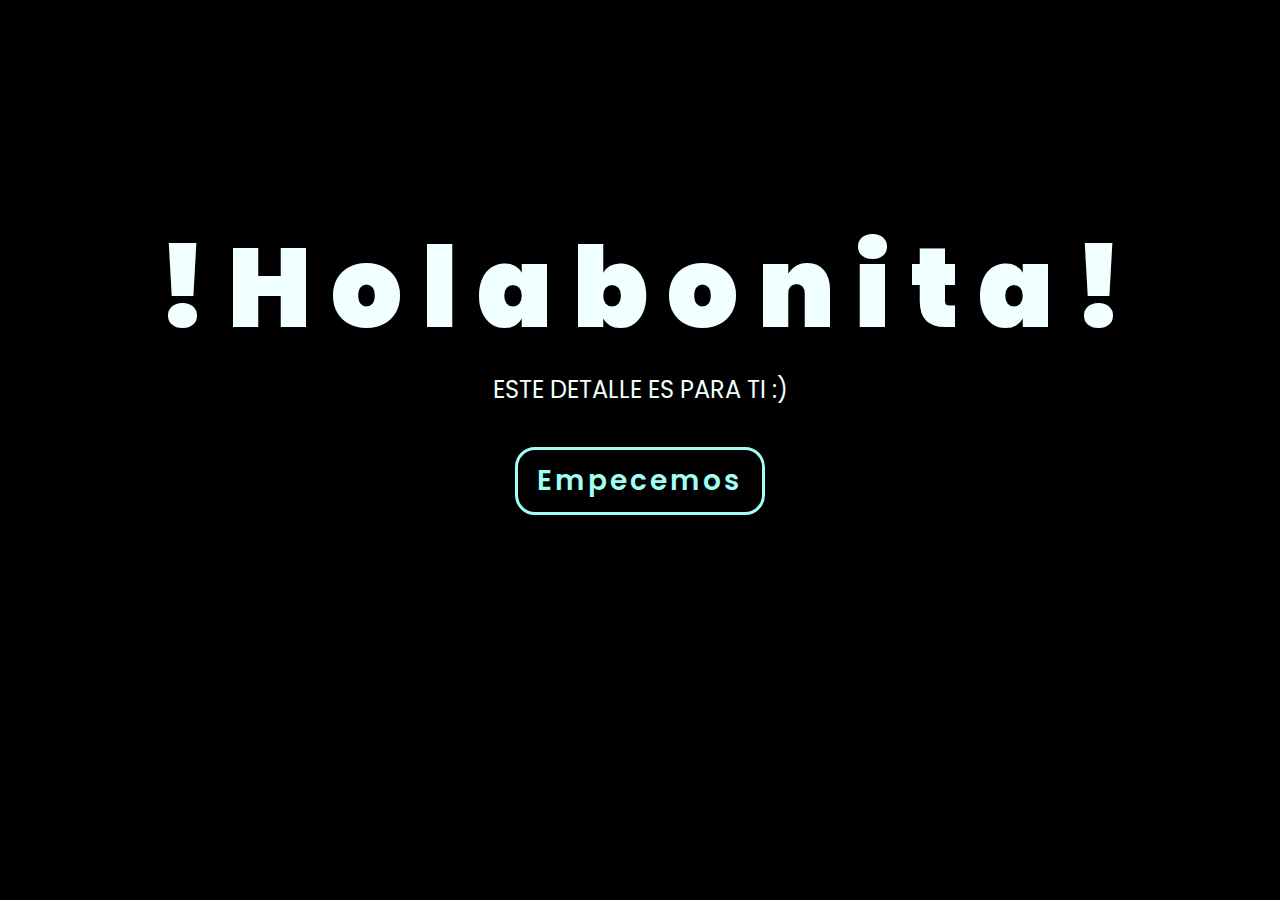
<file: index.html>
<!DOCTYPE html>
<html lang="es">

<head>
    <meta charset="UTF-8">
    <meta http-equiv="X-UA-Compatible" content="IE=edge">
    <meta name="viewport" content="width=device-width, initial-scale=1.0">
    <link rel="stylesheet" href="css/style.css">
    <link rel="icon" href="img/flowers.png" type="image/x-icon">
    <title>Flowers</title>
</head>

<body>
    <div class="greetings">
        <span>!</span>
        <span>H</span>
        <span>o</span>
        <span>l</span>
        <span>a</span>
        <span>b</span>
        <span>o</span>
        <span>n</span>
        <span>i</span>
        <span>t</span>
        <span>a</span>
        <span>!</span>
    </div>
    <div class="description">
        <span>ESTE DETALLE ES PARA TI :)</span>
    </div>
    <div>
        <div class="logo-btn">
            <a href="flower.html" id="btn-start"><span id="span"></span>Empecemos</a>
        </div>
    </div>

</body>

</html>
</file>
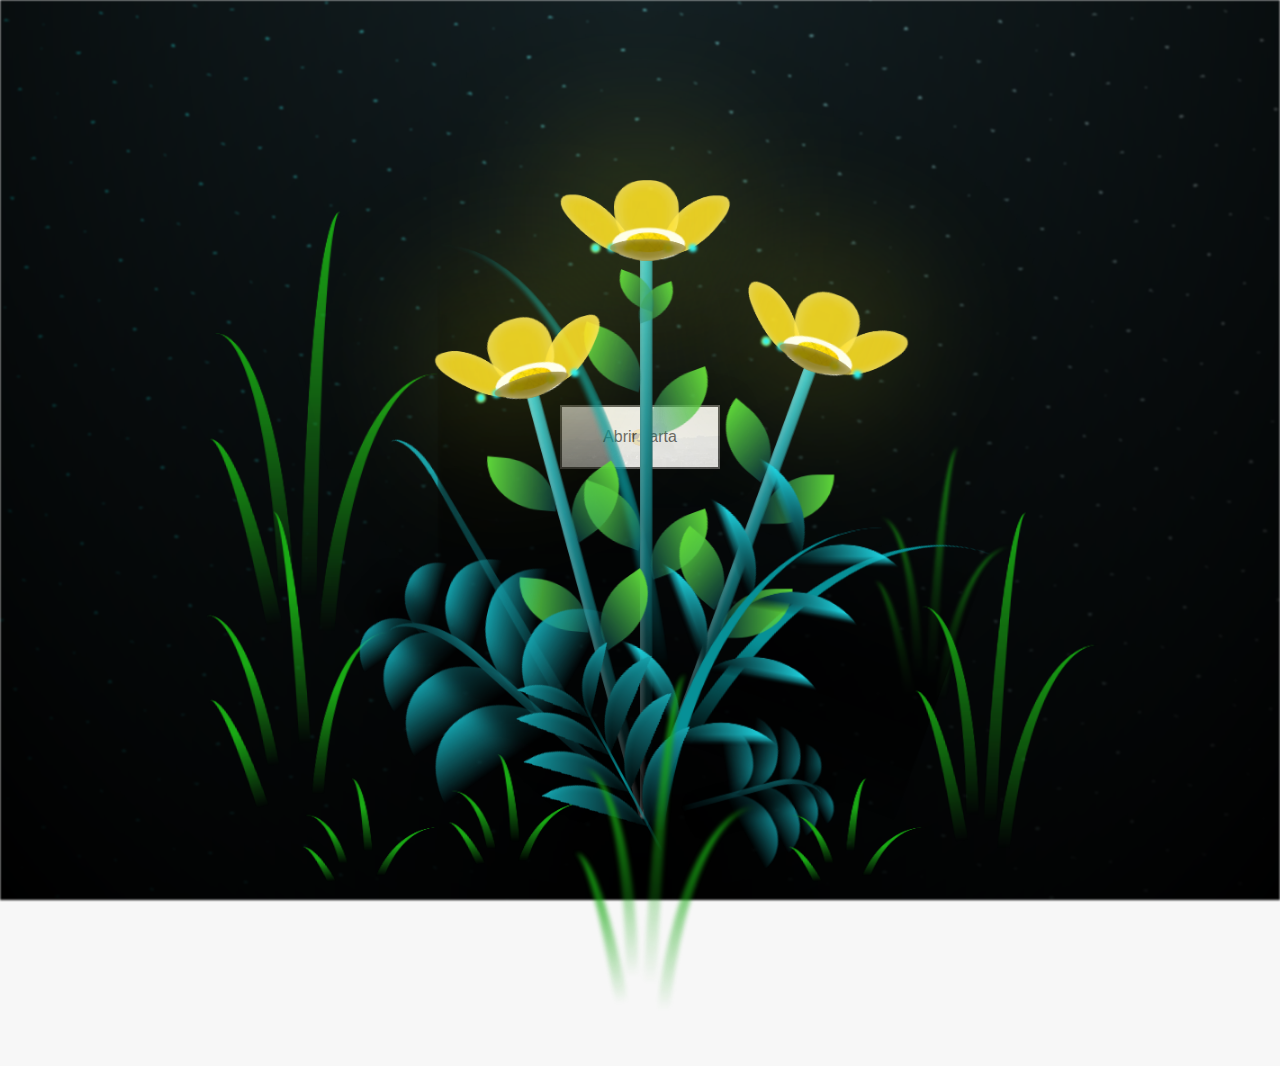
<file: flower.html>
<!DOCTYPE html>
<html lang="es">
  <head>
    <meta charset="UTF-8" />
    <meta http-equiv="X-UA-Compatible" content="IE=edge" />
    <meta name="viewport" content="width=device-width, initial-scale=1.0" />
    <link rel="stylesheet" href="css/main.css" />
    <link rel="icon" href="img/flowers.png" type="image/x-icon" />
    <title>Flower</title>
  </head>
  <body class="container">
    <audio src="sound/ChristianBasso&HaienQiu-Flowers.mp3" autoplay></audio>
    <div id="lyrics">
     
    </div>
    <h1 class="titulo">Estas flores amarillas son para ti princesa, para ti señorita Muñoz</h1>
  
    <div class="night"></div>
    <div class="msg-container">
      <input type="checkbox" id="moreInfo" />
      <!-- Card Outer-->
      <div class="card-outer">
        <!-- Card -->
        <div class="card">
          <div class="card-flap2"></div>
          <label for="moreInfo" class="card-flap1"></label>

          <div class="card-flap5">
            <div class="card-info"></div>
          </div>

          <div class="card-flap4">
            <div class="card-info">
              <label for="moreInfo" class="card-close">X</label>
            </div>
          </div>

          <div class="card-flap3">
            <div class="card-info"></div>
          </div>
        </div>
        <!-- /Card -->
      </div>
    </div>
    <div class="flowers">
      <div class="flower flower--1">
        <div class="flower__leafs flower__leafs--1">
          <div class="flower__leaf flower__leaf--1"></div>
          <div class="flower__leaf flower__leaf--2"></div>
          <div class="flower__leaf flower__leaf--3"></div>
          <div class="flower__leaf flower__leaf--4"></div>
          <div class="flower__white-circle"></div>

          <div class="flower__light flower__light--1"></div>
          <div class="flower__light flower__light--2"></div>
          <div class="flower__light flower__light--3"></div>
          <div class="flower__light flower__light--4"></div>
          <div class="flower__light flower__light--5"></div>
          <div class="flower__light flower__light--6"></div>
          <div class="flower__light flower__light--7"></div>
          <div class="flower__light flower__light--8"></div>
        </div>
        <div class="flower__line">
          <div class="flower__line__leaf flower__line__leaf--1"></div>
          <div class="flower__line__leaf flower__line__leaf--2"></div>
          <div class="flower__line__leaf flower__line__leaf--3"></div>
          <div class="flower__line__leaf flower__line__leaf--4"></div>
          <div class="flower__line__leaf flower__line__leaf--5"></div>
          <div class="flower__line__leaf flower__line__leaf--6"></div>
        </div>
      </div>

      <div class="flower flower--2">
        <div class="flower__leafs flower__leafs--2">
          <div class="flower__leaf flower__leaf--1"></div>
          <div class="flower__leaf flower__leaf--2"></div>
          <div class="flower__leaf flower__leaf--3"></div>
          <div class="flower__leaf flower__leaf--4"></div>
          <div class="flower__white-circle"></div>

          <div class="flower__light flower__light--1"></div>
          <div class="flower__light flower__light--2"></div>
          <div class="flower__light flower__light--3"></div>
          <div class="flower__light flower__light--4"></div>
          <div class="flower__light flower__light--5"></div>
          <div class="flower__light flower__light--6"></div>
          <div class="flower__light flower__light--7"></div>
          <div class="flower__light flower__light--8"></div>
        </div>
        <div class="flower__line">
          <div class="flower__line__leaf flower__line__leaf--1"></div>
          <div class="flower__line__leaf flower__line__leaf--2"></div>
          <div class="flower__line__leaf flower__line__leaf--3"></div>
          <div class="flower__line__leaf flower__line__leaf--4"></div>
        </div>
      </div>

      <div class="flower flower--3">
        <div class="flower__leafs flower__leafs--3">
          <div class="flower__leaf flower__leaf--1"></div>
          <div class="flower__leaf flower__leaf--2"></div>
          <div class="flower__leaf flower__leaf--3"></div>
          <div class="flower__leaf flower__leaf--4"></div>
          <div class="flower__white-circle"></div>

          <div class="flower__light flower__light--1"></div>
          <div class="flower__light flower__light--2"></div>
          <div class="flower__light flower__light--3"></div>
          <div class="flower__light flower__light--4"></div>
          <div class="flower__light flower__light--5"></div>
          <div class="flower__light flower__light--6"></div>
          <div class="flower__light flower__light--7"></div>
          <div class="flower__light flower__light--8"></div>
        </div>
        <div class="flower__line">
          <div class="flower__line__leaf flower__line__leaf--1"></div>
          <div class="flower__line__leaf flower__line__leaf--2"></div>
          <div class="flower__line__leaf flower__line__leaf--3"></div>
          <div class="flower__line__leaf flower__line__leaf--4"></div>
        </div>
      </div>

      <div class="grow-ans" style="--d: 1.2s">
        <div class="flower__g-long">
          <div class="flower__g-long__top"></div>
          <div class="flower__g-long__bottom"></div>
        </div>
      </div>

      <div class="growing-grass">
        <div class="flower__grass flower__grass--1">
          <div class="flower__grass--top"></div>
          <div class="flower__grass--bottom"></div>
          <div class="flower__grass__leaf flower__grass__leaf--1"></div>
          <div class="flower__grass__leaf flower__grass__leaf--2"></div>
          <div class="flower__grass__leaf flower__grass__leaf--3"></div>
          <div class="flower__grass__leaf flower__grass__leaf--4"></div>
          <div class="flower__grass__leaf flower__grass__leaf--5"></div>
          <div class="flower__grass__leaf flower__grass__leaf--6"></div>
          <div class="flower__grass__leaf flower__grass__leaf--7"></div>
          <div class="flower__grass__leaf flower__grass__leaf--8"></div>
          <div class="flower__grass__overlay"></div>
        </div>
      </div>

      <div class="growing-grass">
        <div class="flower__grass flower__grass--2">
          <div class="flower__grass--top"></div>
          <div class="flower__grass--bottom"></div>
          <div class="flower__grass__leaf flower__grass__leaf--1"></div>
          <div class="flower__grass__leaf flower__grass__leaf--2"></div>
          <div class="flower__grass__leaf flower__grass__leaf--3"></div>
          <div class="flower__grass__leaf flower__grass__leaf--4"></div>
          <div class="flower__grass__leaf flower__grass__leaf--5"></div>
          <div class="flower__grass__leaf flower__grass__leaf--6"></div>
          <div class="flower__grass__leaf flower__grass__leaf--7"></div>
          <div class="flower__grass__leaf flower__grass__leaf--8"></div>
          <div class="flower__grass__overlay"></div>
        </div>
      </div>

      <div class="grow-ans" style="--d: 2.4s">
        <div class="flower__g-right flower__g-right--1">
          <div class="leaf"></div>
        </div>
      </div>

      <div class="grow-ans" style="--d: 2.8s">
        <div class="flower__g-right flower__g-right--2">
          <div class="leaf"></div>
        </div>
      </div>

      <div class="grow-ans" style="--d: 2.8s">
        <div class="flower__g-front">
          <div
            class="flower__g-front__leaf-wrapper flower__g-front__leaf-wrapper--1"
          >
            <div class="flower__g-front__leaf"></div>
          </div>
          <div
            class="flower__g-front__leaf-wrapper flower__g-front__leaf-wrapper--2"
          >
            <div class="flower__g-front__leaf"></div>
          </div>
          <div
            class="flower__g-front__leaf-wrapper flower__g-front__leaf-wrapper--3"
          >
            <div class="flower__g-front__leaf"></div>
          </div>
          <div
            class="flower__g-front__leaf-wrapper flower__g-front__leaf-wrapper--4"
          >
            <div class="flower__g-front__leaf"></div>
          </div>
          <div
            class="flower__g-front__leaf-wrapper flower__g-front__leaf-wrapper--5"
          >
            <div class="flower__g-front__leaf"></div>
          </div>
          <div
            class="flower__g-front__leaf-wrapper flower__g-front__leaf-wrapper--6"
          >
            <div class="flower__g-front__leaf"></div>
          </div>
          <div
            class="flower__g-front__leaf-wrapper flower__g-front__leaf-wrapper--7"
          >
            <div class="flower__g-front__leaf"></div>
          </div>
          <div
            class="flower__g-front__leaf-wrapper flower__g-front__leaf-wrapper--8"
          >
            <div class="flower__g-front__leaf"></div>
          </div>
          <div class="flower__g-front__line"></div>
        </div>
      </div>

      <div class="grow-ans" style="--d: 3.2s">
        <div class="flower__g-fr">
          <div class="leaf"></div>
          <div class="flower__g-fr__leaf flower__g-fr__leaf--1"></div>
          <div class="flower__g-fr__leaf flower__g-fr__leaf--2"></div>
          <div class="flower__g-fr__leaf flower__g-fr__leaf--3"></div>
          <div class="flower__g-fr__leaf flower__g-fr__leaf--4"></div>
          <div class="flower__g-fr__leaf flower__g-fr__leaf--5"></div>
          <div class="flower__g-fr__leaf flower__g-fr__leaf--6"></div>
          <div class="flower__g-fr__leaf flower__g-fr__leaf--7"></div>
          <div class="flower__g-fr__leaf flower__g-fr__leaf--8"></div>
        </div>
      </div>

      <div class="long-g long-g--0">
        <div class="grow-ans" style="--d: 3s">
          <div class="leaf leaf--0"></div>
        </div>
        <div class="grow-ans" style="--d: 2.2s">
          <div class="leaf leaf--1"></div>
        </div>
        <div class="grow-ans" style="--d: 3.4s">
          <div class="leaf leaf--2"></div>
        </div>
        <div class="grow-ans" style="--d: 3.6s">
          <div class="leaf leaf--3"></div>
        </div>
      </div>

      <div class="long-g long-g--1">
        <div class="grow-ans" style="--d: 3.6s">
          <div class="leaf leaf--0"></div>
        </div>
        <div class="grow-ans" style="--d: 3.8s">
          <div class="leaf leaf--1"></div>
        </div>
        <div class="grow-ans" style="--d: 4s">
          <div class="leaf leaf--2"></div>
        </div>
        <div class="grow-ans" style="--d: 4.2s">
          <div class="leaf leaf--3"></div>
        </div>
      </div>

      <div class="long-g long-g--2">
        <div class="grow-ans" style="--d: 4s">
          <div class="leaf leaf--0"></div>
        </div>
        <div class="grow-ans" style="--d: 4.2s">
          <div class="leaf leaf--1"></div>
        </div>
        <div class="grow-ans" style="--d: 4.4s">
          <div class="leaf leaf--2"></div>
        </div>
        <div class="grow-ans" style="--d: 4.6s">
          <div class="leaf leaf--3"></div>
        </div>
      </div>

      <div class="long-g long-g--3">
        <div class="grow-ans" style="--d: 4s">
          <div class="leaf leaf--0"></div>
        </div>
        <div class="grow-ans" style="--d: 4.2s">
          <div class="leaf leaf--1"></div>
        </div>
        <div class="grow-ans" style="--d: 3s">
          <div class="leaf leaf--2"></div>
        </div>
        <div class="grow-ans" style="--d: 3.6s">
          <div class="leaf leaf--3"></div>
        </div>
      </div>

      <div class="long-g long-g--4">
        <div class="grow-ans" style="--d: 4s">
          <div class="leaf leaf--0"></div>
        </div>
        <div class="grow-ans" style="--d: 4.2s">
          <div class="leaf leaf--1"></div>
        </div>
        <div class="grow-ans" style="--d: 3s">
          <div class="leaf leaf--2"></div>
        </div>
        <div class="grow-ans" style="--d: 3.6s">
          <div class="leaf leaf--3"></div>
        </div>
      </div>

      <div class="long-g long-g--5">
        <div class="grow-ans" style="--d: 4s">
          <div class="leaf leaf--0"></div>
        </div>
        <div class="grow-ans" style="--d: 4.2s">
          <div class="leaf leaf--1"></div>
        </div>
        <div class="grow-ans" style="--d: 3s">
          <div class="leaf leaf--2"></div>
        </div>
        <div class="grow-ans" style="--d: 3.6s">
          <div class="leaf leaf--3"></div>
        </div>
      </div>

      <div class="long-g long-g--6">
        <div class="grow-ans" style="--d: 4.2s">
          <div class="leaf leaf--0"></div>
        </div>
        <div class="grow-ans" style="--d: 4.4s">
          <div class="leaf leaf--1"></div>
        </div>
        <div class="grow-ans" style="--d: 4.6s">
          <div class="leaf leaf--2"></div>
        </div>
        <div class="grow-ans" style="--d: 4.8s">
          <div class="leaf leaf--3"></div>
        </div>
      </div>

      <div class="long-g long-g--7">
        <div class="grow-ans" style="--d: 3s">
          <div class="leaf leaf--0"></div>
        </div>
        <div class="grow-ans" style="--d: 3.2s">
          <div class="leaf leaf--1"></div>
        </div>
        <div class="grow-ans" style="--d: 3.5s">
          <div class="leaf leaf--2"></div>
        </div>
        <div class="grow-ans" style="--d: 3.6s">
          <div class="leaf leaf--3"></div>
        </div>
      </div>
    </div>
    <script src="anim.js"></script>
    <script src="main.js"></script>
  </body>
</html>
</file>
<file: css/style.css>
@import url('https://fonts.googleapis.com/css2?family=Poppins:ital,wght@0,500;1,900&display=swap');
*{
    font-family: 'Poppins',cursive;
}
body{
    color: azure;
    width: 100%;
    height: 82vh;
    display: flex;
    flex-direction: column;
    align-items: center;
    justify-content: center;
    background-color: black;
    /* padding-top: -30; */
}

.botones{
    padding: 9px;
    border-radius: 80px;
    background-color: transparent;
    border: none;
}

.botones a{
    background-color: #0a2be9;
    padding: 9px;
    border-radius: 80px;
    -webkit-border-radius: 80px;
    -moz-border-radius: 80px;
    -ms-border-radius: 80px;
    -o-border-radius: 80px;

}

.botones a:focus{
    background-color: rgb(50, 194, 194);
}

.greetings{
    font-size: 7rem;
    font-weight: 900;
}
.greetings > span{
    animation: glow 2.5s ease-in-out infinite;
}
@keyframes glow{
    0%, 100%{
        color: #fff;
        text-shadow: 0 0 12px #39c6d6, 0 0 50px #39c6d6, 0 0 100px #39c6d6;
    }
    10%, 90%{
        color: #111;
        text-shadow: none;
    }
}
.greetings > span:nth-child(2){
    animation-delay: .2s ;
}
.greetings > span:nth-child(3){
    animation-delay: .4s ;
}
.greetings > span:nth-child(4){
    animation-delay: .6s;
}
.greetings > span:nth-child(5){
    animation-delay: .8s;
}
.greetings > span:nth-child(6){
    animation-delay: 1s;
}
.greetings > span:nth-child(7){
    animation-delay: 1.2s;
}
.greetings > span:nth-child(8){
    animation-delay: 1.4s;
}
.greetings > span:nth-child(9){
    animation-delay: 1.6s;
}
.greetings > span:nth-child(10){
    animation-delay: 1.8s;
}
.greetings > span:nth-child(11){
    animation-delay: 2s;
}
.greetings > span:nth-child(12){
    animation-delay: 2.2s;
}
.greetings > span:nth-child(13){
    animation-delay: 2.4s;
}
.greetings > span:nth-child(14){
    animation-delay: 2.6s;
}

.description{
    font-size: 1.5rem;
    margin-bottom: 20px;
}

.button a{
    text-decoration: none;
    font-size: 1rem;
    color: #111;
}

@media screen and (max-width:574px){
    .greetings{
        display: block;
        font-size: 4rem;
        font-weight: 800;
        text-align: center;
    }
    .description{
        font-size: 2rem;
    }
    
    .button a{
        font-size: 1rem;
    }
}

.logo-btn{
    display: flex;
    justify-content: center;
    padding: 20px 0;
}
.logo-btn a{
    position: relative;
    display: inline-block;
    width: 250px;
    text-decoration: none;
    color: #9ffff2;
    border: 3px solid #9ffff2;
    font-size: 28px;
    text-align: center;
    padding: 10px 0;
    border-radius: 20px;
    font-weight: 600;
    letter-spacing: 3px;
    transition: all .5s ease; 
    overflow: hidden;
    z-index: 0;   
}
.logo-btn a:hover{
    color: #222222;
}
.logo-btn a span {
    position: absolute;
    display: block;
    width: 0px;
    height: 0px;
    transform: translate(-50%, -50%);
    border-radius: 50%;
    background: #9ffff2;
    transition: all .5s;
    z-index: -1;
}
.logo-btn a:hover span{
    width: 500px;
    height: 500px;
}

*,
*::before,
*::after {
  padding: 0;
  margin: 0 auto;
  box-sizing: border-box;
}


#moreInfo {
  appearance: none;
  position: fixed;
  top: -100%;
  left: -100%;
}

.card {
  position: relative;
  width: 12em;
  height: 4em;
  background-image: url(../img/bg.jpg);
  background-position: right;
  background-size: 300% 300%;
  transition: transform 0.5s 0s;
  transform-style: preserve-3d;
  perspective: 40em;
}

.card-outer {
  filter: drop-shadow(0.4em 0.2em 1em #0004);
}

.card > * {
  position: absolute;
  transform-style: preserve-3d;
}

.card > *::before,
.card > *::after {
  content: "";
  position: absolute;
  top: 0;
  left: 0;
  width: 100%;
  height: 100%;
  backface-visibility: hidden;
}

.card-flap1 {
  top: 0;
  left: 0;
  width: 100%;
  height: 100%;
  transform-origin: top;
  transition: transform 0.5s 1.5s;
}

.card-flap1::before {
  content: "Click to open..";
  background-color: #eee;
  border: 2px solid #555;
  display: flex;
  align-items: center;
  justify-content: center;
  cursor: pointer;
  transition: border-color 0.25s;
}

.card-flap1::after {
  background-image: url(../img/bg.jpg);
  background-position: top right;
  background-size: 300% 300%;
  transform: rotateX(180deg);
}

.card-flap1:hover::before {
  border-color: #585;
}

.card-flap2 {
  top: 0;
  left: 0;
  width: 100%;
  height: 100%;
  transform-origin: bottom right;
  transition: transform 0.5s 1s;
}

.card-flap2::before {
  content: "😎";
  background-color: #eee;
  border: 2px solid #555;
  display: flex;
  align-items: center;
  justify-content: center;
}

.card-flap2::after {
  background-image: url(../img/bg.jpg);
  background-position: bottom right;
  background-size: 300% 300%;
  transform: rotateX(180deg);
}

.card-flap3 {
  top: -100%;
  left: 0;
  width: 100%;
  height: 300%;
  transform-origin: right;
  visibility: hidden;
  transition: visibility 0s 1s, transform 0.5s 0.5s;
}

.card-flap3::before {
  background-image: url(../img/bg.jpg);
  background-position: right;
  background-size: 300% 100%;
}

.card-flap3 .card-info {
  background-position: right;
}

.card-flap3 .card-info::after {
  left: -200%;
}

.card-flap4 {
  top: -100%;
  left: 0;
  width: 100%;
  height: 300%;
  transform-origin: left;
  visibility: hidden;
  transition: visibility 0s 1s, transform 0.5s 0s;
}

.card-flap4::before {
  background-image: url(../img/bg.jpg);
  background-position: left;
  background-size: 300% 100%;
}

.card-flap4::after {
  content: unset;
}

.card-flap4 .card-info {
  background-position: left;
}

.card-flap4 .card-info::after {
  left: 0%;
}

.card-flap5 {
  top: -100%;
  left: 0;
  width: 100%;
  height: 300%;
  visibility: hidden;
  transform: rotateY(180deg);
  transition: visibility 0s 0.5s;
}

.card-flap5 .card-info {
  background-position: center;
}

.card-flap5 .card-info::after {
  left: -100%;
}

.card .card-info {
  position: relative;
  width: 100%;
  height: 100%;
  background-image: url(../img/bg.jpg);
  background-size: 300% 100%;
  transform: rotateY(180deg);
  backface-visibility: hidden;
  overflow: hidden;
  transform-style: preserve-3d;
}

.card .card-info::after {
  padding: 4em 2em 2em;
  content: "Lorem ipsum dolor sit amet consectetur adipisicing elit. At, neque. Animi, a. Fugiat culpa labore vero officia esse minus cupiditate illo deleniti! Exercitationem aliquid quibusdam possimus ad cumque.";
  border: 2px solid #555;
  position: absolute;
  top: 0%;
  width: 300%;
  height: 100%;
  background-color: #fffa;
}

.card .card-close {
  position: absolute;
  top: 0;
  left: 0;
  padding: 0.5em;
  z-index: 2;
  cursor: pointer;
  transition: color 0.25s;
  transform-style: preserve-3d;
}

.card .card-close:hover {
  color: #585;
}

#moreInfo:checked ~ .card-outer > .card > .card-flap1 {
  pointer-events: none;
  transform: rotateX(180deg);
  transition: transform 0.5s 0s;
}

#moreInfo:checked ~ .card-outer > .card > .card-flap2 {
  transform: rotateX(-180deg);
  transition: transform 0.5s 0.5s;
}

#moreInfo:checked ~ .card-outer > .card > .card-flap3 {
  transform: rotateY(180deg);
  visibility: visible;
  transition: visibility 0s 1s, transform 0.5s 1s;
}

#moreInfo:checked ~ .card-outer > .card > .card-flap4 {
  transform: rotateY(-180deg);
  visibility: visible;
  transition: visibility 0s 1s, transform 0.5s 1.5s;
}

#moreInfo:checked ~ .card-outer > .card > .card-flap5 {
  visibility: visible;
  transition: visibility 0s 1s;
}
</file>
<file: css/main.css>
*,
*::after,
*::before {
  padding: 0;
  margin: 0;
  box-sizing: border-box;
}

:root {
  --dark-color: #000;
}

body {
  display: flex;
  align-items: flex-end;
  justify-content: center;
  min-height: 100vh;
  background-color: var(--dark-color);
  overflow: hidden;
  perspective: 1000px;
}

#lyrics {
  font-size: 28px;
  font-family: "Franklin Gothic Medium", "Arial Narrow", Arial, sans-serif;
  color: white;
  position: absolute;
  margin-bottom: 20%;
  z-index: 1;
  font-weight: bold;
  letter-spacing: 4px;
}
@media only screen and (max-width: 600px) {
  /* Estilos específicos para dispositivos con un ancho máximo de 600px */
  #lyrics {
      font-size: 14px; /* Reduce el tamaño del texto para dispositivos más pequeños */
      margin-bottom: 530px;
      letter-spacing: 3px;
  }

}
.titulo {
  margin-bottom: 180px;
  font-family: "Arial Narrow", Arial, sans-serif;
  color: rgba(255, 255, 0, 0.432);
  position: absolute;
  font-weight: bold;
  letter-spacing: 10px;
  opacity: 0;
  animation: fadeIn 3s ease-in-out forwards;
  text-align: center;
  z-index: 100;
  
}
@keyframes fadeIn {
  from {
    opacity: 0;
  }
  to {
    opacity: 1;
  }
}

.night {
  z-index: -1;
  position: absolute;
  left: 50%;
  top: 0;
  transform: translateX(-50%);
  width: 100%;
  height: 100%;
  filter: blur(0.1vmin);
  background-image: radial-gradient(
      ellipse at top,
      transparent 0%,
      var(--dark-color)
    ),
    radial-gradient(
      ellipse at bottom,
      var(--dark-color),
      rgba(145, 233, 255, 0.2)
    ),
    repeating-linear-gradient(
      220deg,
      rgb(0, 0, 0) 0px,
      rgb(0, 0, 0) 19px,
      transparent 19px,
      transparent 22px
    ),
    repeating-linear-gradient(
      189deg,
      rgb(0, 0, 0) 0px,
      rgb(0, 0, 0) 19px,
      transparent 19px,
      transparent 22px
    ),
    repeating-linear-gradient(
      148deg,
      rgb(0, 0, 0) 0px,
      rgb(0, 0, 0) 19px,
      transparent 19px,
      transparent 22px
    ),
    linear-gradient(90deg, rgb(0, 255, 250), rgb(240, 240, 240));
}

.flowers {
  position: relative;
  transform: scale(0.9);
  /*margin-bottom: 100px;
  */
  pointer-events: none;
}

@media only screen and (max-width: 600px) {
  /* Estilos específicos para dispositivos con un ancho máximo de 600px */
.flowers {
      font-size: 14px;
      margin-bottom: 35%;
      letter-spacing: 3px;
      transform: scale(1.0);
      pointer-events: none;
}

}

.flower {
  position: absolute;
  bottom: 10vmin;
  transform-origin: bottom center;
  z-index: 10;
  --fl-speed: 0.8s;
}
.flower--1 {
  -webkit-animation: moving-flower-1 4s linear infinite;
  animation: moving-flower-1 4s linear infinite;
}
.flower--1 .flower__line {
  height: 70vmin;
  -webkit-animation-delay: 0.3s;
  animation-delay: 0.3s;
}
.flower--1 .flower__line__leaf--1 {
  -webkit-animation: blooming-leaf-right var(--fl-speed) 1.6s backwards;
  animation: blooming-leaf-right var(--fl-speed) 1.6s backwards;
}
.flower--1 .flower__line__leaf--2 {
  -webkit-animation: blooming-leaf-right var(--fl-speed) 1.4s backwards;
  animation: blooming-leaf-right var(--fl-speed) 1.4s backwards;
}
.flower--1 .flower__line__leaf--3 {
  -webkit-animation: blooming-leaf-left var(--fl-speed) 1.2s backwards;
  animation: blooming-leaf-left var(--fl-speed) 1.2s backwards;
}
.flower--1 .flower__line__leaf--4 {
  -webkit-animation: blooming-leaf-left var(--fl-speed) 1s backwards;
  animation: blooming-leaf-left var(--fl-speed) 1s backwards;
}
.flower--1 .flower__line__leaf--5 {
  -webkit-animation: blooming-leaf-right var(--fl-speed) 1.8s backwards;
  animation: blooming-leaf-right var(--fl-speed) 1.8s backwards;
}
.flower--1 .flower__line__leaf--6 {
  -webkit-animation: blooming-leaf-left var(--fl-speed) 2s backwards;
  animation: blooming-leaf-left var(--fl-speed) 2s backwards;
}
.flower--2 {
  left: 50%;
  transform: rotate(20deg);
  -webkit-animation: moving-flower-2 4s linear infinite;
  animation: moving-flower-2 4s linear infinite;
}
.flower--2 .flower__line {
  height: 60vmin;
  -webkit-animation-delay: 0.6s;
  animation-delay: 0.6s;
}
.flower--2 .flower__line__leaf--1 {
  -webkit-animation: blooming-leaf-right var(--fl-speed) 1.9s backwards;
  animation: blooming-leaf-right var(--fl-speed) 1.9s backwards;
}
.flower--2 .flower__line__leaf--2 {
  -webkit-animation: blooming-leaf-right var(--fl-speed) 1.7s backwards;
  animation: blooming-leaf-right var(--fl-speed) 1.7s backwards;
}
.flower--2 .flower__line__leaf--3 {
  -webkit-animation: blooming-leaf-left var(--fl-speed) 1.5s backwards;
  animation: blooming-leaf-left var(--fl-speed) 1.5s backwards;
}
.flower--2 .flower__line__leaf--4 {
  -webkit-animation: blooming-leaf-left var(--fl-speed) 1.3s backwards;
  animation: blooming-leaf-left var(--fl-speed) 1.3s backwards;
}
.flower--3 {
  left: 50%;
  transform: rotate(-15deg);
  -webkit-animation: moving-flower-3 4s linear infinite;
  animation: moving-flower-3 4s linear infinite;
}
.flower--3 .flower__line {
  -webkit-animation-delay: 0.9s;
  animation-delay: 0.9s;
}
.flower--3 .flower__line__leaf--1 {
  -webkit-animation: blooming-leaf-right var(--fl-speed) 2.5s backwards;
  animation: blooming-leaf-right var(--fl-speed) 2.5s backwards;
}
.flower--3 .flower__line__leaf--2 {
  -webkit-animation: blooming-leaf-right var(--fl-speed) 2.3s backwards;
  animation: blooming-leaf-right var(--fl-speed) 2.3s backwards;
}
.flower--3 .flower__line__leaf--3 {
  -webkit-animation: blooming-leaf-left var(--fl-speed) 2.1s backwards;
  animation: blooming-leaf-left var(--fl-speed) 2.1s backwards;
}
.flower--3 .flower__line__leaf--4 {
  -webkit-animation: blooming-leaf-left var(--fl-speed) 1.9s backwards;
  animation: blooming-leaf-left var(--fl-speed) 1.9s backwards;
}
.flower__leafs {
  position: relative;
  -webkit-animation: blooming-flower 2s backwards;
  animation: blooming-flower 2s backwards;
}
.flower__leafs--1 {
  -webkit-animation-delay: 1.1s;
  animation-delay: 1.1s;
}
.flower__leafs--2 {
  -webkit-animation-delay: 1.4s;
  animation-delay: 1.4s;
}
.flower__leafs--3 {
  -webkit-animation-delay: 1.7s;
  animation-delay: 1.7s;
}
.flower__leafs::after {
  content: "";
  position: absolute;
  left: 0;
  top: 0;
  transform: translate(-50%, -100%);
  width: 8vmin;
  height: 8vmin;
  background-color: #f9fd25;
  /* background-color: #fd2525; */
  filter: blur(10vmin);
}
.flower__leaf {
  position: absolute;
  bottom: 0;
  left: 50%;
  width: 8vmin;
  height: 11vmin;
  border-radius: 51% 49% 47% 53%/44% 45% 55% 69%;
  background-color: #253bfd;
  background-color: #fddd25;
  transform-origin: bottom center;
  opacity: 0.9;
  box-shadow: inset 0 0 2vmin rgba(255, 255, 255, 0.5);
}
.flower__leaf--1 {
  transform: translate(-10%, 1%) rotateY(40deg) rotateX(-50deg);
}
.flower__leaf--2 {
  transform: translate(-50%, -4%) rotateX(40deg);
}
.flower__leaf--3 {
  transform: translate(-90%, 0%) rotateY(45deg) rotateX(50deg);
}
.flower__leaf--4 {
  width: 8vmin;
  height: 8vmin;
  transform-origin: bottom left;
  border-radius: 4vmin 10vmin 4vmin 4vmin;
  transform: translate(0%, 18%) rotateX(70deg) rotate(-43deg);
  background-color: #7c6901;
  z-index: 1;
  opacity: 0.8;
}
.flower__white-circle {
  position: absolute;
  left: -3.5vmin;
  top: -3vmin;
  width: 9vmin;
  height: 4vmin;
  border-radius: 50%;
  background-color: #fff;
}
.flower__white-circle::after {
  content: "";
  position: absolute;
  left: 50%;
  top: 45%;
  transform: translate(-50%, -50%);
  width: 60%;
  height: 60%;
  border-radius: inherit;
  background-image: repeating-linear-gradient(
      135deg,
      rgba(0, 0, 0, 0.03) 0px,
      rgba(0, 0, 0, 0.03) 1px,
      transparent 1px,
      transparent 12px
    ),
    repeating-linear-gradient(
      45deg,
      rgba(0, 0, 0, 0.03) 0px,
      rgba(0, 0, 0, 0.03) 1px,
      transparent 1px,
      transparent 12px
    ),
    repeating-linear-gradient(
      67.5deg,
      rgba(0, 0, 0, 0.03) 0px,
      rgba(0, 0, 0, 0.03) 1px,
      transparent 1px,
      transparent 12px
    ),
    repeating-linear-gradient(
      135deg,
      rgba(0, 0, 0, 0.03) 0px,
      rgba(0, 0, 0, 0.03) 1px,
      transparent 1px,
      transparent 12px
    ),
    repeating-linear-gradient(
      45deg,
      rgba(0, 0, 0, 0.03) 0px,
      rgba(0, 0, 0, 0.03) 1px,
      transparent 1px,
      transparent 12px
    ),
    repeating-linear-gradient(
      112.5deg,
      rgba(0, 0, 0, 0.03) 0px,
      rgba(0, 0, 0, 0.03) 1px,
      transparent 1px,
      transparent 12px
    ),
    repeating-linear-gradient(
      112.5deg,
      rgba(0, 0, 0, 0.03) 0px,
      rgba(0, 0, 0, 0.03) 1px,
      transparent 1px,
      transparent 12px
    ),
    repeating-linear-gradient(
      45deg,
      rgba(0, 0, 0, 0.03) 0px,
      rgba(0, 0, 0, 0.03) 1px,
      transparent 1px,
      transparent 12px
    ),
    repeating-linear-gradient(
      22.5deg,
      rgba(0, 0, 0, 0.03) 0px,
      rgba(0, 0, 0, 0.03) 1px,
      transparent 1px,
      transparent 12px
    ),
    repeating-linear-gradient(
      45deg,
      rgba(0, 0, 0, 0.03) 0px,
      rgba(0, 0, 0, 0.03) 1px,
      transparent 1px,
      transparent 12px
    ),
    repeating-linear-gradient(
      22.5deg,
      rgba(0, 0, 0, 0.03) 0px,
      rgba(0, 0, 0, 0.03) 1px,
      transparent 1px,
      transparent 12px
    ),
    repeating-linear-gradient(
      135deg,
      rgba(0, 0, 0, 0.03) 0px,
      rgba(0, 0, 0, 0.03) 1px,
      transparent 1px,
      transparent 12px
    ),
    repeating-linear-gradient(
      157.5deg,
      rgba(0, 0, 0, 0.03) 0px,
      rgba(0, 0, 0, 0.03) 1px,
      transparent 1px,
      transparent 12px
    ),
    repeating-linear-gradient(
      67.5deg,
      rgba(0, 0, 0, 0.03) 0px,
      rgba(0, 0, 0, 0.03) 1px,
      transparent 1px,
      transparent 12px
    ),
    repeating-linear-gradient(
      67.5deg,
      rgba(0, 0, 0, 0.03) 0px,
      rgba(0, 0, 0, 0.03) 1px,
      transparent 1px,
      transparent 12px
    ),
    linear-gradient(90deg, rgb(255, 235, 18), rgb(255, 206, 0));
}
.flower__line {
  height: 55vmin;
  width: 1.5vmin;
  background-image: linear-gradient(
      to left,
      rgba(0, 0, 0, 0.2),
      transparent,
      rgba(255, 255, 255, 0.2)
    ),
    linear-gradient(to top, transparent 10%, #14757a, #39c6d6);
  box-shadow: inset 0 0 2px rgba(0, 0, 0, 0.5);
  -webkit-animation: grow-flower-tree 4s backwards;
  animation: grow-flower-tree 4s backwards;
}
.flower__line__leaf {
  --w: 7vmin;
  --h: calc(var(--w) + 2vmin);
  position: absolute;
  top: 20%;
  left: 90%;
  width: var(--w);
  height: var(--h);
  border-top-right-radius: var(--h);
  border-bottom-left-radius: var(--h);
  background-image: linear-gradient(to top, rgba(20, 117, 122, 0.4), #5ed639);
}
.flower__line__leaf--1 {
  transform: rotate(70deg) rotateY(30deg);
}
.flower__line__leaf--2 {
  top: 45%;
  transform: rotate(70deg) rotateY(30deg);
}
.flower__line__leaf--3,
.flower__line__leaf--4,
.flower__line__leaf--6 {
  border-top-right-radius: 0;
  border-bottom-left-radius: 0;
  border-top-left-radius: var(--h);
  border-bottom-right-radius: var(--h);
  left: -460%;
  top: 12%;
  transform: rotate(-70deg) rotateY(30deg);
}
.flower__line__leaf--4 {
  top: 40%;
}
.flower__line__leaf--5 {
  top: 0;
  transform-origin: left;
  transform: rotate(70deg) rotateY(30deg) scale(0.6);
}
.flower__line__leaf--6 {
  top: -2%;
  left: -450%;
  transform-origin: right;
  transform: rotate(-70deg) rotateY(30deg) scale(0.6);
}
.flower__light {
  position: absolute;
  bottom: 0vmin;
  width: 1vmin;
  height: 1vmin;
  background-color: rgb(255, 251, 0);
  border-radius: 50%;
  filter: blur(0.2vmin);
  -webkit-animation: light-ans 4s linear infinite backwards;
  animation: light-ans 4s linear infinite backwards;
}
.flower__light:nth-child(odd) {
  background-color: #23f0ff;
}
.flower__light--1 {
  left: -2vmin;
  -webkit-animation-delay: 1s;
  animation-delay: 1s;
}
.flower__light--2 {
  left: 3vmin;
  -webkit-animation-delay: 0.5s;
  animation-delay: 0.5s;
}
.flower__light--3 {
  left: -6vmin;
  -webkit-animation-delay: 0.3s;
  animation-delay: 0.3s;
}
.flower__light--4 {
  left: 6vmin;
  -webkit-animation-delay: 0.9s;
  animation-delay: 0.9s;
}
.flower__light--5 {
  left: -1vmin;
  -webkit-animation-delay: 1.5s;
  animation-delay: 1.5s;
}
.flower__light--6 {
  left: -4vmin;
  -webkit-animation-delay: 3s;
  animation-delay: 3s;
}
.flower__light--7 {
  left: 3vmin;
  -webkit-animation-delay: 2s;
  animation-delay: 2s;
}
.flower__light--8 {
  left: -6vmin;
  -webkit-animation-delay: 3.5s;
  animation-delay: 3.5s;
}
.flower__grass {
  --c: #159faa;
  --line-w: 1.5vmin;
  position: absolute;
  bottom: 12vmin;
  left: -7vmin;
  display: flex;
  flex-direction: column;
  align-items: flex-end;
  z-index: 20;
  transform-origin: bottom center;
  transform: rotate(-48deg) rotateY(40deg);
}
.flower__grass--1 {
  -webkit-animation: moving-grass 2s linear infinite;
  animation: moving-grass 2s linear infinite;
}
.flower__grass--2 {
  left: 2vmin;
  bottom: 10vmin;
  transform: scale(0.5) rotate(75deg) rotateX(10deg) rotateY(-200deg);
  opacity: 0.8;
  z-index: 0;
  -webkit-animation: moving-grass--2 1.5s linear infinite;
  animation: moving-grass--2 1.5s linear infinite;
}
.flower__grass--top {
  width: 7vmin;
  height: 10vmin;
  border-top-right-radius: 100%;
  border-right: var(--line-w) solid var(--c);
  transform-origin: bottom center;
  transform: rotate(-2deg);
}
.flower__grass--bottom {
  margin-top: -2px;
  width: var(--line-w);
  height: 25vmin;
  background-image: linear-gradient(to top, transparent, var(--c));
}
.flower__grass__leaf {
  --size: 10vmin;
  position: absolute;
  width: calc(var(--size) * 2.1);
  height: var(--size);
  border-top-left-radius: var(--size);
  border-top-right-radius: var(--size);
  background-image: linear-gradient(
    to top,
    transparent,
    transparent 30%,
    var(--c)
  );
  z-index: 100;
}
.flower__grass__leaf--1 {
  top: -6%;
  left: 30%;
  --size: 6vmin;
  transform: rotate(-20deg);
  -webkit-animation: growing-grass-ans--1 2s 2.6s backwards;
  animation: growing-grass-ans--1 2s 2.6s backwards;
}
@-webkit-keyframes growing-grass-ans--1 {
  0% {
    transform-origin: bottom left;
    transform: rotate(-20deg) scale(0);
  }
}
@keyframes growing-grass-ans--1 {
  0% {
    transform-origin: bottom left;
    transform: rotate(-20deg) scale(0);
  }
}
.flower__grass__leaf--2 {
  top: -5%;
  left: -110%;
  --size: 6vmin;
  transform: rotate(10deg);
  -webkit-animation: growing-grass-ans--2 2s 2.4s linear backwards;
  animation: growing-grass-ans--2 2s 2.4s linear backwards;
}
@-webkit-keyframes growing-grass-ans--2 {
  0% {
    transform-origin: bottom right;
    transform: rotate(10deg) scale(0);
  }
}
@keyframes growing-grass-ans--2 {
  0% {
    transform-origin: bottom right;
    transform: rotate(10deg) scale(0);
  }
}
.flower__grass__leaf--3 {
  top: 5%;
  left: 60%;
  --size: 8vmin;
  transform: rotate(-18deg) rotateX(-20deg);
  -webkit-animation: growing-grass-ans--3 2s 2.2s linear backwards;
  animation: growing-grass-ans--3 2s 2.2s linear backwards;
}
@-webkit-keyframes growing-grass-ans--3 {
  0% {
    transform-origin: bottom left;
    transform: rotate(-18deg) rotateX(-20deg) scale(0);
  }
}
@keyframes growing-grass-ans--3 {
  0% {
    transform-origin: bottom left;
    transform: rotate(-18deg) rotateX(-20deg) scale(0);
  }
}
.flower__grass__leaf--4 {
  top: 6%;
  left: -135%;
  --size: 8vmin;
  transform: rotate(2deg);
  -webkit-animation: growing-grass-ans--4 2s 2s linear backwards;
  animation: growing-grass-ans--4 2s 2s linear backwards;
}
@-webkit-keyframes growing-grass-ans--4 {
  0% {
    transform-origin: bottom right;
    transform: rotate(2deg) scale(0);
  }
}
@keyframes growing-grass-ans--4 {
  0% {
    transform-origin: bottom right;
    transform: rotate(2deg) scale(0);
  }
}
.flower__grass__leaf--5 {
  top: 20%;
  left: 60%;
  --size: 10vmin;
  transform: rotate(-24deg) rotateX(-20deg);
  -webkit-animation: growing-grass-ans--5 2s 1.8s linear backwards;
  animation: growing-grass-ans--5 2s 1.8s linear backwards;
}
@-webkit-keyframes growing-grass-ans--5 {
  0% {
    transform-origin: bottom left;
    transform: rotate(-24deg) rotateX(-20deg) scale(0);
  }
}
@keyframes growing-grass-ans--5 {
  0% {
    transform-origin: bottom left;
    transform: rotate(-24deg) rotateX(-20deg) scale(0);
  }
}
.flower__grass__leaf--6 {
  top: 22%;
  left: -180%;
  --size: 10vmin;
  transform: rotate(10deg);
  -webkit-animation: growing-grass-ans--6 2s 1.6s linear backwards;
  animation: growing-grass-ans--6 2s 1.6s linear backwards;
}
@-webkit-keyframes growing-grass-ans--6 {
  0% {
    transform-origin: bottom right;
    transform: rotate(10deg) scale(0);
  }
}
@keyframes growing-grass-ans--6 {
  0% {
    transform-origin: bottom right;
    transform: rotate(10deg) scale(0);
  }
}
.flower__grass__leaf--7 {
  top: 39%;
  left: 70%;
  --size: 10vmin;
  transform: rotate(-10deg);
  -webkit-animation: growing-grass-ans--7 2s 1.4s linear backwards;
  animation: growing-grass-ans--7 2s 1.4s linear backwards;
}
@-webkit-keyframes growing-grass-ans--7 {
  0% {
    transform-origin: bottom left;
    transform: rotate(-10deg) scale(0);
  }
}
@keyframes growing-grass-ans--7 {
  0% {
    transform-origin: bottom left;
    transform: rotate(-10deg) scale(0);
  }
}
.flower__grass__leaf--8 {
  top: 40%;
  left: -215%;
  --size: 11vmin;
  transform: rotate(10deg);
  -webkit-animation: growing-grass-ans--8 2s 1.2s linear backwards;
  animation: growing-grass-ans--8 2s 1.2s linear backwards;
}
@-webkit-keyframes growing-grass-ans--8 {
  0% {
    transform-origin: bottom right;
    transform: rotate(10deg) scale(0);
  }
}
@keyframes growing-grass-ans--8 {
  0% {
    transform-origin: bottom right;
    transform: rotate(10deg) scale(0);
  }
}
.flower__grass__overlay {
  position: absolute;
  top: -10%;
  right: 0%;
  width: 100%;
  height: 100%;
  background-color: rgba(0, 0, 0, 0.6);
  filter: blur(1.5vmin);
  z-index: 100;
}
.flower__g-long {
  --w: 2vmin;
  --h: 6vmin;
  --c: #159faa;
  position: absolute;
  bottom: 10vmin;
  left: -3vmin;
  transform-origin: bottom center;
  transform: rotate(-30deg) rotateY(-20deg);
  display: flex;
  flex-direction: column;
  align-items: flex-end;
  -webkit-animation: flower-g-long-ans 3s linear infinite;
  animation: flower-g-long-ans 3s linear infinite;
}
@-webkit-keyframes flower-g-long-ans {
  0%,
  100% {
    transform: rotate(-30deg) rotateY(-20deg);
  }
  50% {
    transform: rotate(-32deg) rotateY(-20deg);
  }
}
@keyframes flower-g-long-ans {
  0%,
  100% {
    transform: rotate(-30deg) rotateY(-20deg);
  }
  50% {
    transform: rotate(-32deg) rotateY(-20deg);
  }
}
.flower__g-long__top {
  top: calc(var(--h) * -1);
  width: calc(var(--w) + 1vmin);
  height: var(--h);
  border-top-right-radius: 100%;
  border-right: 0.7vmin solid var(--c);
  transform: translate(-0.7vmin, 1vmin);
}
.flower__g-long__bottom {
  width: var(--w);
  height: 50vmin;
  transform-origin: bottom center;
  background-image: linear-gradient(to top, transparent 30%, var(--c));
  box-shadow: inset 0 0 2px rgba(0, 0, 0, 0.5);
  -webkit-clip-path: polygon(35% 0, 65% 1%, 100% 100%, 0% 100%);
  clip-path: polygon(35% 0, 65% 1%, 100% 100%, 0% 100%);
}
.flower__g-right {
  position: absolute;
  bottom: 6vmin;
  left: -2vmin;
  transform-origin: bottom left;
  transform: rotate(20deg);
}
.flower__g-right .leaf {
  width: 30vmin;
  height: 50vmin;
  border-top-left-radius: 100%;
  border-left: 2vmin solid #079097;
  background-image: linear-gradient(
    to bottom,
    transparent,
    var(--dark-color) 60%
  );
  -webkit-mask-image: linear-gradient(to top, transparent 30%, #079097 60%);
}
.flower__g-right--1 {
  -webkit-animation: flower-g-right-ans 2.5s linear infinite;
  animation: flower-g-right-ans 2.5s linear infinite;
}
.flower__g-right--2 {
  left: 5vmin;
  transform: rotateY(-180deg);
  -webkit-animation: flower-g-right-ans--2 3s linear infinite;
  animation: flower-g-right-ans--2 3s linear infinite;
}
.flower__g-right--2 .leaf {
  height: 75vmin;
  filter: blur(0.3vmin);
  opacity: 0.8;
}
@-webkit-keyframes flower-g-right-ans {
  0%,
  100% {
    transform: rotate(20deg);
  }
  50% {
    transform: rotate(24deg) rotateX(-20deg);
  }
}
@keyframes flower-g-right-ans {
  0%,
  100% {
    transform: rotate(20deg);
  }
  50% {
    transform: rotate(24deg) rotateX(-20deg);
  }
}
@-webkit-keyframes flower-g-right-ans--2 {
  0%,
  100% {
    transform: rotateY(-180deg) rotate(0deg) rotateX(-20deg);
  }
  50% {
    transform: rotateY(-180deg) rotate(6deg) rotateX(-20deg);
  }
}
@keyframes flower-g-right-ans--2 {
  0%,
  100% {
    transform: rotateY(-180deg) rotate(0deg) rotateX(-20deg);
  }
  50% {
    transform: rotateY(-180deg) rotate(6deg) rotateX(-20deg);
  }
}
.flower__g-front {
  position: absolute;
  bottom: 6vmin;
  left: 2.5vmin;
  z-index: 100;
  transform-origin: bottom center;
  transform: rotate(-28deg) rotateY(30deg) scale(1.04);
  -webkit-animation: flower__g-front-ans 2s linear infinite;
  animation: flower__g-front-ans 2s linear infinite;
}
@-webkit-keyframes flower__g-front-ans {
  0%,
  100% {
    transform: rotate(-28deg) rotateY(30deg) scale(1.04);
  }
  50% {
    transform: rotate(-35deg) rotateY(40deg) scale(1.04);
  }
}
@keyframes flower__g-front-ans {
  0%,
  100% {
    transform: rotate(-28deg) rotateY(30deg) scale(1.04);
  }
  50% {
    transform: rotate(-35deg) rotateY(40deg) scale(1.04);
  }
}
.flower__g-front__line {
  width: 0.3vmin;
  height: 20vmin;
  background-image: linear-gradient(
    to top,
    transparent,
    #079097,
    transparent 100%
  );
  position: relative;
}
.flower__g-front__leaf-wrapper {
  position: absolute;
  top: 0;
  left: 0;
  transform-origin: bottom left;
  transform: rotate(10deg);
}
.flower__g-front__leaf-wrapper:nth-child(even) {
  left: 0vmin;
  transform: rotateY(-180deg) rotate(5deg);
  -webkit-animation: flower__g-front__leaf-left-ans 1s ease-in backwards;
  animation: flower__g-front__leaf-left-ans 1s ease-in backwards;
}
.flower__g-front__leaf-wrapper:nth-child(odd) {
  -webkit-animation: flower__g-front__leaf-ans 1s ease-in backwards;
  animation: flower__g-front__leaf-ans 1s ease-in backwards;
}
.flower__g-front__leaf-wrapper--1 {
  top: -8vmin;
  transform: scale(0.7);
  -webkit-animation: flower__g-front__leaf-ans 1s 5.5s ease-in backwards !important;
  animation: flower__g-front__leaf-ans 1s 5.5s ease-in backwards !important;
}
.flower__g-front__leaf-wrapper--2 {
  top: -8vmin;
  transform: rotateY(-180deg) scale(0.7) !important;
  -webkit-animation: flower__g-front__leaf-left-ans-2 1s 4.6s ease-in backwards !important;
  animation: flower__g-front__leaf-left-ans-2 1s 4.6s ease-in backwards !important;
}
.flower__g-front__leaf-wrapper--3 {
  top: -3vmin;
  -webkit-animation: flower__g-front__leaf-ans 1s 4.6s ease-in backwards;
  animation: flower__g-front__leaf-ans 1s 4.6s ease-in backwards;
}
.flower__g-front__leaf-wrapper--4 {
  top: -3vmin;
  transform: rotateY(-180deg) scale(0.9) !important;
  -webkit-animation: flower__g-front__leaf-left-ans-2 1s 4.6s ease-in backwards !important;
  animation: flower__g-front__leaf-left-ans-2 1s 4.6s ease-in backwards !important;
}
@-webkit-keyframes flower__g-front__leaf-left-ans-2 {
  0% {
    transform: rotateY(-180deg) scale(0);
  }
}
@keyframes flower__g-front__leaf-left-ans-2 {
  0% {
    transform: rotateY(-180deg) scale(0);
  }
}
.flower__g-front__leaf-wrapper--5,
.flower__g-front__leaf-wrapper--6 {
  top: 2vmin;
}
.flower__g-front__leaf-wrapper--7,
.flower__g-front__leaf-wrapper--8 {
  top: 6.5vmin;
}
.flower__g-front__leaf-wrapper--2 {
  -webkit-animation-delay: 5.2s !important;
  animation-delay: 5.2s !important;
}
.flower__g-front__leaf-wrapper--3 {
  -webkit-animation-delay: 4.9s !important;
  animation-delay: 4.9s !important;
}
.flower__g-front__leaf-wrapper--5 {
  -webkit-animation-delay: 4.3s !important;
  animation-delay: 4.3s !important;
}
.flower__g-front__leaf-wrapper--6 {
  -webkit-animation-delay: 4.1s !important;
  animation-delay: 4.1s !important;
}
.flower__g-front__leaf-wrapper--7 {
  -webkit-animation-delay: 3.8s !important;
  animation-delay: 3.8s !important;
}
.flower__g-front__leaf-wrapper--8 {
  -webkit-animation-delay: 3.5s !important;
  animation-delay: 3.5s !important;
}
@-webkit-keyframes flower__g-front__leaf-ans {
  0% {
    transform: rotate(10deg) scale(0);
  }
}
@keyframes flower__g-front__leaf-ans {
  0% {
    transform: rotate(10deg) scale(0);
  }
}
@-webkit-keyframes flower__g-front__leaf-left-ans {
  0% {
    transform: rotateY(-180deg) rotate(5deg) scale(0);
  }
}
@keyframes flower__g-front__leaf-left-ans {
  0% {
    transform: rotateY(-180deg) rotate(5deg) scale(0);
  }
}
.flower__g-front__leaf {
  width: 10vmin;
  height: 10vmin;
  border-radius: 100% 0% 0% 100%/100% 100% 0% 0%;
  box-shadow: inset 0 2px 1vmin hsla(184deg, 97%, 58%, 0.2);
  background-image: linear-gradient(
      to bottom left,
      transparent,
      var(--dark-color)
    ),
    linear-gradient(to bottom right, #159faa 50%, transparent 50%, transparent);
  -webkit-mask-image: linear-gradient(
    to bottom right,
    #159faa 50%,
    transparent 50%,
    transparent
  );
  mask-image: linear-gradient(
    to bottom right,
    #159faa 50%,
    transparent 50%,
    transparent
  );
}
.flower__g-fr {
  position: absolute;
  bottom: -4vmin;
  left: vmin;
  transform-origin: bottom left;
  z-index: 10;
  -webkit-animation: flower__g-fr-ans 2s linear infinite;
  animation: flower__g-fr-ans 2s linear infinite;
}
@-webkit-keyframes flower__g-fr-ans {
  0%,
  100% {
    transform: rotate(2deg);
  }
  50% {
    transform: rotate(4deg);
  }
}
@keyframes flower__g-fr-ans {
  0%,
  100% {
    transform: rotate(2deg);
  }
  50% {
    transform: rotate(4deg);
  }
}
.flower__g-fr .leaf {
  width: 30vmin;
  height: 50vmin;
  border-top-left-radius: 100%;
  border-left: 2vmin solid #079097;
  -webkit-mask-image: linear-gradient(to top, transparent 25%, #079097 50%);
  position: relative;
  z-index: 1;
}
.flower__g-fr__leaf {
  position: absolute;
  top: 0;
  left: 0;
  width: 10vmin;
  height: 10vmin;
  border-radius: 100% 0% 0% 100%/100% 100% 0% 0%;
  box-shadow: inset 0 2px 1vmin hsla(184deg, 97%, 58%, 0.2);
  background-image: linear-gradient(
      to bottom left,
      transparent,
      var(--dark-color) 98%
    ),
    linear-gradient(to bottom right, #23f0ff 45%, transparent 50%, transparent);
  -webkit-mask-image: linear-gradient(
    135deg,
    #159faa 40%,
    transparent 50%,
    transparent
  );
}
.flower__g-fr__leaf--1 {
  left: 20vmin;
  transform: rotate(45deg);
  -webkit-animation: flower__g-fr-leaft-ans-1 0.5s 5.2s linear backwards;
  animation: flower__g-fr-leaft-ans-1 0.5s 5.2s linear backwards;
}
@-webkit-keyframes flower__g-fr-leaft-ans-1 {
  0% {
    transform-origin: left;
    transform: rotate(45deg) scale(0);
  }
}
@keyframes flower__g-fr-leaft-ans-1 {
  0% {
    transform-origin: left;
    transform: rotate(45deg) scale(0);
  }
}
.flower__g-fr__leaf--2 {
  left: 12vmin;
  top: -7vmin;
  transform: rotate(25deg) rotateY(-180deg);
  -webkit-animation: flower__g-fr-leaft-ans-6 0.5s 5s linear backwards;
  animation: flower__g-fr-leaft-ans-6 0.5s 5s linear backwards;
}
.flower__g-fr__leaf--3 {
  left: 15vmin;
  top: 6vmin;
  transform: rotate(55deg);
  -webkit-animation: flower__g-fr-leaft-ans-5 0.5s 4.8s linear backwards;
  animation: flower__g-fr-leaft-ans-5 0.5s 4.8s linear backwards;
}
.flower__g-fr__leaf--4 {
  left: 6vmin;
  top: -2vmin;
  transform: rotate(25deg) rotateY(-180deg);
  -webkit-animation: flower__g-fr-leaft-ans-6 0.5s 4.6s linear backwards;
  animation: flower__g-fr-leaft-ans-6 0.5s 4.6s linear backwards;
}
.flower__g-fr__leaf--5 {
  left: 10vmin;
  top: 14vmin;
  transform: rotate(55deg);
  -webkit-animation: flower__g-fr-leaft-ans-5 0.5s 4.4s linear backwards;
  animation: flower__g-fr-leaft-ans-5 0.5s 4.4s linear backwards;
}
@-webkit-keyframes flower__g-fr-leaft-ans-5 {
  0% {
    transform-origin: left;
    transform: rotate(55deg) scale(0);
  }
}
@keyframes flower__g-fr-leaft-ans-5 {
  0% {
    transform-origin: left;
    transform: rotate(55deg) scale(0);
  }
}
.flower__g-fr__leaf--6 {
  left: 0vmin;
  top: 6vmin;
  transform: rotate(25deg) rotateY(-180deg);
  -webkit-animation: flower__g-fr-leaft-ans-6 0.5s 4.2s linear backwards;
  animation: flower__g-fr-leaft-ans-6 0.5s 4.2s linear backwards;
}
@-webkit-keyframes flower__g-fr-leaft-ans-6 {
  0% {
    transform-origin: right;
    transform: rotate(25deg) rotateY(-180deg) scale(0);
  }
}
@keyframes flower__g-fr-leaft-ans-6 {
  0% {
    transform-origin: right;
    transform: rotate(25deg) rotateY(-180deg) scale(0);
  }
}
.flower__g-fr__leaf--7 {
  left: 5vmin;
  top: 22vmin;
  transform: rotate(45deg);
  -webkit-animation: flower__g-fr-leaft-ans-7 0.5s 4s linear backwards;
  animation: flower__g-fr-leaft-ans-7 0.5s 4s linear backwards;
}
@-webkit-keyframes flower__g-fr-leaft-ans-7 {
  0% {
    transform-origin: left;
    transform: rotate(45deg) scale(0);
  }
}
@keyframes flower__g-fr-leaft-ans-7 {
  0% {
    transform-origin: left;
    transform: rotate(45deg) scale(0);
  }
}
.flower__g-fr__leaf--8 {
  left: -4vmin;
  top: 15vmin;
  transform: rotate(15deg) rotateY(-180deg);
  -webkit-animation: flower__g-fr-leaft-ans-8 0.5s 3.8s linear backwards;
  animation: flower__g-fr-leaft-ans-8 0.5s 3.8s linear backwards;
}
@-webkit-keyframes flower__g-fr-leaft-ans-8 {
  0% {
    transform-origin: right;
    transform: rotate(15deg) rotateY(-180deg) scale(0);
  }
}
@keyframes flower__g-fr-leaft-ans-8 {
  0% {
    transform-origin: right;
    transform: rotate(15deg) rotateY(-180deg) scale(0);
  }
}

.long-g {
  position: absolute;
  bottom: 25vmin;
  left: -42vmin;
  transform-origin: bottom left;
}
.long-g--1 {
  bottom: 0vmin;
  transform: scale(0.8) rotate(-5deg);
}
.long-g--1 .leaf {
  -webkit-mask-image: linear-gradient(
    to top,
    transparent 40%,
    #079097 80%
  ) !important;
}
.long-g--1 .leaf--1 {
  --w: 5vmin;
  --h: 60vmin;
  left: -2vmin;
  transform: rotate(3deg) rotateY(-180deg);
}
.long-g--2,
.long-g--3 {
  bottom: -3vmin;
  left: -35vmin;
  transform-origin: center;
  transform: scale(0.6) rotateX(60deg);
}
.long-g--2 .leaf,
.long-g--3 .leaf {
  -webkit-mask-image: linear-gradient(
    to top,
    transparent 50%,
    #079097 80%
  ) !important;
}
.long-g--2 .leaf--1,
.long-g--3 .leaf--1 {
  left: -1vmin;
  transform: rotateY(-180deg);
}
.long-g--3 {
  left: -17vmin;
  bottom: 0vmin;
}
.long-g--3 .leaf {
  -webkit-mask-image: linear-gradient(
    to top,
    transparent 40%,
    #079097 80%
  ) !important;
}
.long-g--4 {
  left: 25vmin;
  bottom: -3vmin;
  transform-origin: center;
  transform: scale(0.6) rotateX(60deg);
}
.long-g--4 .leaf {
  -webkit-mask-image: linear-gradient(
    to top,
    transparent 50%,
    #079097 80%
  ) !important;
}
.long-g--5 {
  left: 42vmin;
  bottom: 0vmin;
  transform: scale(0.8) rotate(2deg);
}
.long-g--6 {
  left: 0vmin;
  bottom: -20vmin;
  z-index: 100;
  filter: blur(0.3vmin);
  transform: scale(0.8) rotate(2deg);
}
.long-g--7 {
  left: 35vmin;
  bottom: 20vmin;
  z-index: -1;
  filter: blur(0.3vmin);
  transform: scale(0.6) rotate(2deg);
  opacity: 0.7;
}
.long-g .leaf {
  --w: 15vmin;
  --h: 40vmin;
  --c: #1aaa15;
  position: absolute;
  bottom: 0;
  width: var(--w);
  height: var(--h);
  border-top-left-radius: 100%;
  border-left: 2vmin solid var(--c);
  -webkit-mask-image: linear-gradient(
    to top,
    transparent 20%,
    var(--dark-color)
  );
  transform-origin: bottom center;
}
.long-g .leaf--0 {
  left: 2vmin;
  -webkit-animation: leaf-ans-1 4s linear infinite;
  animation: leaf-ans-1 4s linear infinite;
}
.long-g .leaf--1 {
  --w: 5vmin;
  --h: 60vmin;
  -webkit-animation: leaf-ans-1 4s linear infinite;
  animation: leaf-ans-1 4s linear infinite;
}
.long-g .leaf--2 {
  --w: 10vmin;
  --h: 40vmin;
  left: -0.5vmin;
  bottom: 5vmin;
  transform-origin: bottom left;
  transform: rotateY(-180deg);
  -webkit-animation: leaf-ans-2 3s linear infinite;
  animation: leaf-ans-2 3s linear infinite;
}
.long-g .leaf--3 {
  --w: 5vmin;
  --h: 30vmin;
  left: -1vmin;
  bottom: 3.2vmin;
  transform-origin: bottom left;
  transform: rotate(-10deg) rotateY(-180deg);
  -webkit-animation: leaf-ans-3 3s linear infinite;
  animation: leaf-ans-3 3s linear infinite;
}

@-webkit-keyframes leaf-ans-1 {
  0%,
  100% {
    transform: rotate(-5deg) scale(1);
  }
  50% {
    transform: rotate(5deg) scale(1.1);
  }
}

@keyframes leaf-ans-1 {
  0%,
  100% {
    transform: rotate(-5deg) scale(1);
  }
  50% {
    transform: rotate(5deg) scale(1.1);
  }
}
@-webkit-keyframes leaf-ans-2 {
  0%,
  100% {
    transform: rotateY(-180deg) rotate(5deg);
  }
  50% {
    transform: rotateY(-180deg) rotate(0deg) scale(1.1);
  }
}
@keyframes leaf-ans-2 {
  0%,
  100% {
    transform: rotateY(-180deg) rotate(5deg);
  }
  50% {
    transform: rotateY(-180deg) rotate(0deg) scale(1.1);
  }
}
@-webkit-keyframes leaf-ans-3 {
  0%,
  100% {
    transform: rotate(-10deg) rotateY(-180deg);
  }
  50% {
    transform: rotate(-20deg) rotateY(-180deg);
  }
}
@keyframes leaf-ans-3 {
  0%,
  100% {
    transform: rotate(-10deg) rotateY(-180deg);
  }
  50% {
    transform: rotate(-20deg) rotateY(-180deg);
  }
}
.grow-ans {
  -webkit-animation: grow-ans 2s var(--d) backwards;
  animation: grow-ans 2s var(--d) backwards;
}

@-webkit-keyframes grow-ans {
  0% {
    transform: scale(0);
    opacity: 0;
  }
}

@keyframes grow-ans {
  0% {
    transform: scale(0);
    opacity: 0;
  }
}
@-webkit-keyframes light-ans {
  0% {
    opacity: 0;
    transform: translateY(0vmin);
  }
  25% {
    opacity: 1;
    transform: translateY(-5vmin) translateX(-2vmin);
  }
  50% {
    opacity: 1;
    transform: translateY(-15vmin) translateX(2vmin);
    filter: blur(0.2vmin);
  }
  75% {
    transform: translateY(-20vmin) translateX(-2vmin);
    filter: blur(0.2vmin);
  }
  100% {
    transform: translateY(-30vmin);
    opacity: 0;
    filter: blur(1vmin);
  }
}
@keyframes light-ans {
  0% {
    opacity: 0;
    transform: translateY(0vmin);
  }
  25% {
    opacity: 1;
    transform: translateY(-5vmin) translateX(-2vmin);
  }
  50% {
    opacity: 1;
    transform: translateY(-15vmin) translateX(2vmin);
    filter: blur(0.2vmin);
  }
  75% {
    transform: translateY(-20vmin) translateX(-2vmin);
    filter: blur(0.2vmin);
  }
  100% {
    transform: translateY(-30vmin);
    opacity: 0;
    filter: blur(1vmin);
  }
}
@-webkit-keyframes moving-flower-1 {
  0%,
  100% {
    transform: rotate(2deg);
  }
  50% {
    transform: rotate(-2deg);
  }
}
@keyframes moving-flower-1 {
  0%,
  100% {
    transform: rotate(2deg);
  }
  50% {
    transform: rotate(-2deg);
  }
}
@-webkit-keyframes moving-flower-2 {
  0%,
  100% {
    transform: rotate(18deg);
  }
  50% {
    transform: rotate(14deg);
  }
}
@keyframes moving-flower-2 {
  0%,
  100% {
    transform: rotate(18deg);
  }
  50% {
    transform: rotate(14deg);
  }
}
@-webkit-keyframes moving-flower-3 {
  0%,
  100% {
    transform: rotate(-18deg);
  }
  50% {
    transform: rotate(-20deg) rotateY(-10deg);
  }
}
@keyframes moving-flower-3 {
  0%,
  100% {
    transform: rotate(-18deg);
  }
  50% {
    transform: rotate(-20deg) rotateY(-10deg);
  }
}
@-webkit-keyframes blooming-leaf-right {
  0% {
    transform-origin: left;
    transform: rotate(70deg) rotateY(30deg) scale(0);
  }
}
@keyframes blooming-leaf-right {
  0% {
    transform-origin: left;
    transform: rotate(70deg) rotateY(30deg) scale(0);
  }
}
@-webkit-keyframes blooming-leaf-left {
  0% {
    transform-origin: right;
    transform: rotate(-70deg) rotateY(30deg) scale(0);
  }
}
@keyframes blooming-leaf-left {
  0% {
    transform-origin: right;
    transform: rotate(-70deg) rotateY(30deg) scale(0);
  }
}
@-webkit-keyframes grow-flower-tree {
  0% {
    height: 0;
    border-radius: 1vmin;
  }
}
@keyframes grow-flower-tree {
  0% {
    height: 0;
    border-radius: 1vmin;
  }
}
@-webkit-keyframes blooming-flower {
  0% {
    transform: scale(0);
  }
}
@keyframes blooming-flower {
  0% {
    transform: scale(0);
  }
}
@-webkit-keyframes moving-grass {
  0%,
  100% {
    transform: rotate(-48deg) rotateY(40deg);
  }
  50% {
    transform: rotate(-50deg) rotateY(40deg);
  }
}
@keyframes moving-grass {
  0%,
  100% {
    transform: rotate(-48deg) rotateY(40deg);
  }
  50% {
    transform: rotate(-50deg) rotateY(40deg);
  }
}
@-webkit-keyframes moving-grass--2 {
  0%,
  100% {
    transform: scale(0.5) rotate(75deg) rotateX(10deg) rotateY(-200deg);
  }
  50% {
    transform: scale(0.5) rotate(79deg) rotateX(10deg) rotateY(-200deg);
  }
}
@keyframes moving-grass--2 {
  0%,
  100% {
    transform: scale(0.5) rotate(75deg) rotateX(10deg) rotateY(-200deg);
  }
  50% {
    transform: scale(0.5) rotate(79deg) rotateX(10deg) rotateY(-200deg);
  }
}
.growing-grass {
  -webkit-animation: growing-grass-ans 1s 2s backwards;
  animation: growing-grass-ans 1s 2s backwards;
}

@-webkit-keyframes growing-grass-ans {
  0% {
    transform: scale(0);
  }
}

@keyframes growing-grass-ans {
  0% {
    transform: scale(0);
  }
}
.container * {
  -webkit-animation-play-state: paused !important;
  animation-play-state: paused !important;
} /*# sourceMappingURL=main.css.map */


/* Reset de estilos básicos */
body, h1, p {
  margin: 0;
  padding: 0;
}

/* Estilos generales */
body {
  font-family: 'Arial', sans-serif;
  background-color: #f7f7f7;
  color: #333;
}

.container {
  max-width: 1200px;
  margin: 0 auto;
  padding: 20px;
}

h1 {
  font-size: 2em;
  line-height: 1.5;
  margin-bottom: 20px;
}

/* Media Queries para tamaños de pantalla diferentes */
@media screen and (max-width: 600px) {
  /* Estilos para pantallas pequeñas */
  h1 {
      font-size: 1.5em;
  }
}

@media screen and (min-width: 601px) and (max-width: 1024px) {
  /* Estilos para pantallas medianas */
  h1 {
      font-size: 1.8em;
  }
}

@media screen and (min-width: 1025px) {
  /* Estilos para pantallas grandes */
  h1 {
      font-size: 2em;
  }
}

/* Agregar más estilos según sea necesario */

.msg-container {
  position: absolute;
  top: 45%;
  left: 50%;
    transform: translateX(-50%); 
}

#moreInfo {
  appearance: none;
  position: fixed;
  
}

.card {
  position: relative;
  width: 10em;
  height: 4em;
  background-image: url(../img/bg.jpg);
  background-position: right;
  background-size: 300% 300%;
  transition: transform 0.5s 0s;
  transform-style: preserve-3d;
  perspective: 40em;
}

.card-outer {
  filter: drop-shadow(0.4em 0.2em 1em #0004);
}

.card > * {
  position: absolute;
  transform-style: preserve-3d;
}

.card > *::before,
.card > *::after {
  content: "";
  position: absolute;
  top: 0;
  left: 0;
  width: 100%;
  height: 100%;
  backface-visibility: hidden;
}

.card-flap1 {
  top: 0;
  left: 0;
  width: 100%;
  height: 100%;
  transform-origin: top;
  transition: transform 0.5s 1.5s;
  opacity: 0.7;
}

.card-flap1::before {
  content: "Abrir carta";
  background-color: #eee;
  border: 2px solid #555;
  display: flex;
  align-items: center;
  justify-content: center;
  cursor: pointer;
  transition: border-color 0.25s;
}

.card-flap1::after {
  background-image: url(../img/bg.jpg);
  background-position: top right;
  background-size: 300% 300%;
  transform: rotateX(180deg);
}

.card-flap1:hover::before {
  border-color: #585;
}

.card-flap2 {
  top: 0;
  left: 0;
  width: 100%;
  height: 100%;
  transform-origin: bottom right;
  transition: transform 0.5s 1s;
  opacity: 0.7;
}

.card-flap2::before {
  content: "😎";
  background-color: #eee;
  border: 2px solid #555;
  display: flex;
  align-items: center;
  justify-content: center;
}

.card-flap2::after {
  background-image: url(../img/bg.jpg);
  background-position: bottom right;
  background-size: 300% 300%;
  transform: rotateX(180deg);
}

.card-flap3 {
  top: -100%;
  left: 0;
  width: 100%;
  height: 300%;
  transform-origin: right;
  visibility: hidden;
  transition: visibility 0s 1s, transform 0.5s 0.5s;
}

.card-flap3::before {
  background-image: url(../img/bg.jpg);
  background-position: right;
  background-size: 300% 100%;
}

.card-flap3 .card-info {
  background-position: right;
}

.card-flap3 .card-info::after {
  left: -200%;
}

.card-flap4 {
  top: -100%;
  left: 0;
  width: 100%;
  height: 300%;
  transform-origin: left;
  visibility: hidden;
  transition: visibility 0s 1s, transform 0.5s 0s;
}

.card-flap4::before {
  background-image: url(../img/bg.jpg);
  background-position: left;
  background-size: 300% 100%;
}

.card-flap4::after {
  content: unset;
}

.card-flap4 .card-info {
  background-position: left;
}

.card-flap4 .card-info::after {
  left: 0%;
}

.card-flap5 {
  top: -100%;
  left: 0;
  width: 100%;
  height: 300%;
  visibility: hidden;
  transform: rotateY(180deg);
  transition: visibility 0s 0.5s;
}

.card-flap5 .card-info {
  background-position: center;
}

.card-flap5 .card-info::after {
  left: -100%;
}

.card .card-info {
  position: relative;
  width: 100%;
  height: 100%;
  background-image: url(../img/bg.jpg);
  background-size: 300% 100%;
  transform: rotateY(180deg);
  backface-visibility: hidden;
  overflow: hidden;
  transform-style: preserve-3d;
}

.card .card-info::after {
  padding: 4em 2em 2em;
  content: "Hola, estoy feliz de que recibas este mensaje, quiero decirte que a pesar de las diferencias tú eres la única chica que quiero en mi vida porque me encanta para parte de ti. Mi Yellow, estás flores amarillas son para ti";
  border: 2px solid #555;
  position: absolute;
  top: 0%;
  width: 300%;
  height: 100%;
  background-color: #fffa;
}

.card .card-close {
  position: absolute;
  top: 0;
  left: 0;
  padding: 0.5em;
  z-index: 2;
  cursor: pointer;
  transition: color 0.25s;
  transform-style: preserve-3d;
}

.card .card-close:hover {
  color: #585;
}

#moreInfo:checked ~ .card-outer > .card > .card-flap1 {
  pointer-events: none;
  transform: rotateX(180deg);
  transition: transform 0.5s 0s;
}

#moreInfo:checked ~ .card-outer > .card > .card-flap2 {
  transform: rotateX(-180deg);
  transition: transform 0.5s 0.5s;
}

#moreInfo:checked ~ .card-outer > .card > .card-flap3 {
  transform: rotateY(180deg);
  visibility: visible;
  transition: visibility 0s 1s, transform 0.5s 1s;
}

#moreInfo:checked ~ .card-outer > .card > .card-flap4 {
  transform: rotateY(-180deg);
  visibility: visible;
  transition: visibility 0s 1s, transform 0.5s 1.5s;
}

#moreInfo:checked ~ .card-outer > .card > .card-flap5 {
  visibility: visible;
  transition: visibility 0s 1s;
}
</file>
